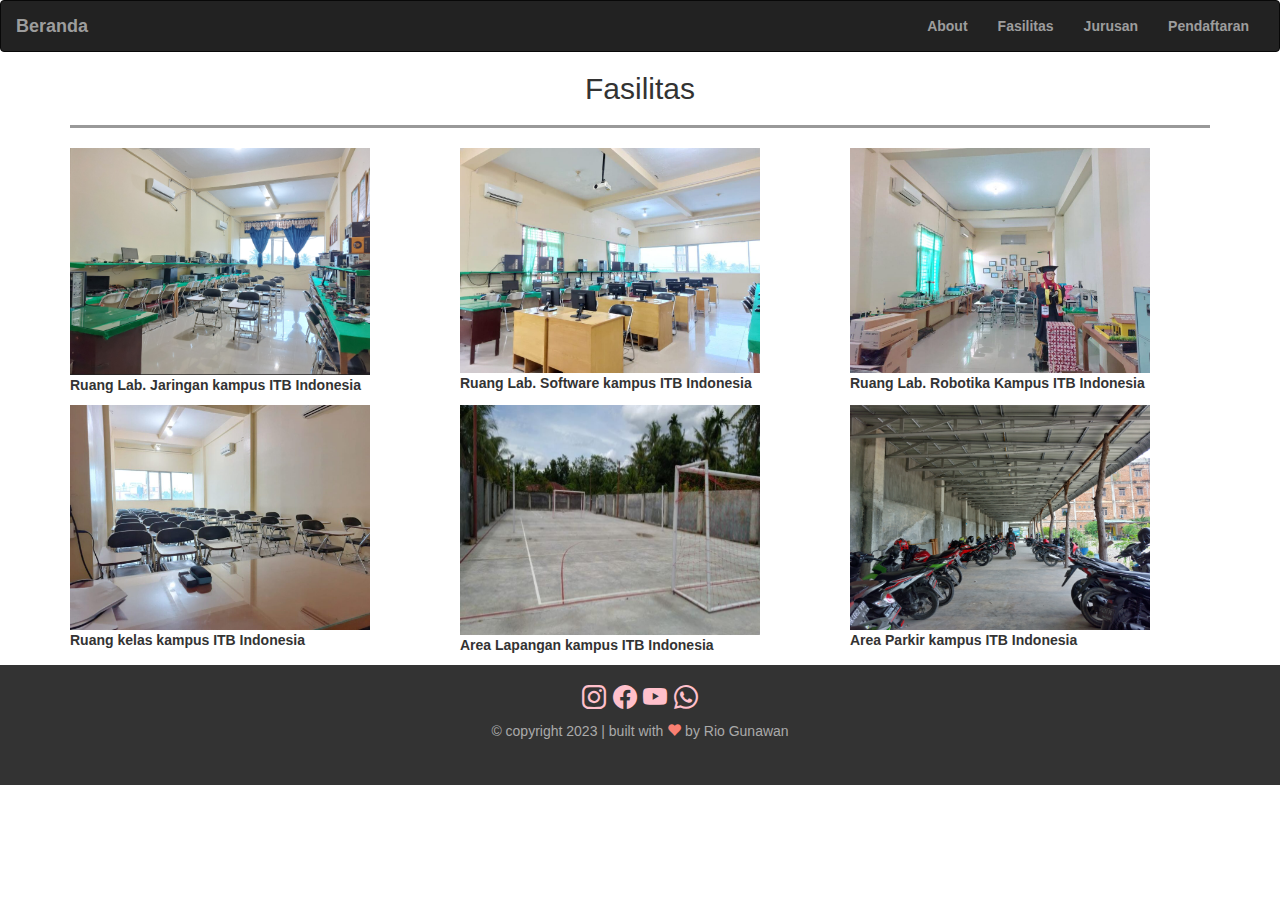
<file: fasilitas.html>
<!DOCTYPE html>
<html lang="en">
  <head>
    <meta charset="utf-8">
    <meta http-equiv="X-UA-Compatible" content="IE=edge">
    <meta name="viewport" content="width=device-width, initial-scale=1">
    <!-- The above 3 meta tags *must* come first in the head; any other head content must come *after* these tags -->
    <title>Fasilitas</title>

    <!-- Bootstrap -->
    <link href="css/bootstrap.min.css" rel="stylesheet">
    <link rel="stylesheet" href="css/style.css">
    <link rel="stylesheet" href="bootstrap-icons-1.10.5/font/bootstrap-icons.css">

    <!-- HTML5 shim and Respond.js for IE8 support of HTML5 elements and media queries -->
    <!-- WARNING: Respond.js doesn't work if you view the page via file:// -->
    <!--[if lt IE 9]>
      <script src="https://cdn.jsdelivr.net/npm/html5shiv@3.7.3/dist/html5shiv.min.js"></script>
      <script src="https://cdn.jsdelivr.net/npm/respond.js@1.4.2/dest/respond.min.js"></script>
    <![endif]-->
  </head>
  <body>

    <!-- navbar -->
    <nav class="navbar navbar-inverse ">
      <div class="container-fluid">
        <div class="navbar-header">
          <button type="button" class="navbar-toggle collapsed" data-toggle="collapse" data-target="#bs-example-navbar-collapse-1" aria-expanded="false">
            <span class="sr-only">Toggle navigation</span>
            <span class="icon-bar"></span>
            <span class="icon-bar"></span>
            <span class="icon-bar"></span>
          </button>

          <a href="index.html" class="navbar-brand page-scroll">Beranda</a>
        </div>
        

        <div class="collapse navbar-collapse" id="bs-example-navbar-collapse-1">
          <ul class="nav navbar-nav navbar-right">
            
            <li class="nav-item dropdown">
              <a class="nav-link dropdown-toggle" href="#" id="navbarDropdownMenuLink" role="button" data-toggle="dropdown" aria-haspopup="true" aria-expanded="false">About</a>
              <div class="dropdown-menu" aria-labelledby="navbarDropdownMenuLink">
                <a class="dropdown-item" href="tentang itbi.html">Tentang ITBI</a>
                <div class="dropdown-divider"></div>
                <a class="dropdown-item" href="Sambutan.html">Sambutan Rektor</a>
              </div>
            </li>  

            <li><a href="fasilitas.html" >Fasilitas</a></li>
            <li><a href="jurusan.html" >Jurusan</a></li>
            <li><a href="pendaftaran.html">Pendaftaran</a></li>
          </ul>
        </div>

      </div>
    </nav>
    <!-- akhir navbar -->


<!-- Fasilitas -->
<section class="fasilitas" id="fasilitas">
    <div class="container">
      <div class="row">
        <div class="col-sm-12 text-center">
          <h2>Fasilitas</h2>
          <hr>
        </div>
      </div>

      <div class="row">
        <div class="col-sm-4">
            <img src="img/lab_jaringan.png">
        </a><p>Ruang Lab. Jaringan kampus ITB Indonesia</p>
        </div>
        <div class="col-sm-4">
            <img src="img/lab_software.jpg">
          </a><p>Ruang Lab. Software kampus ITB Indonesia</p>
        </div>
        <div class="col-sm-4">
            <img src="img/robot.jpg">
          </a><p>Ruang Lab. Robotika Kampus ITB Indonesia</p>
        </div>
        </div>

        <div class="row">
        <div class="col-sm-4">
            <img src="img/ruang.jpg">
          </a><p>Ruang kelas kampus ITB Indonesia</p>
        </div>
        <div class="col-sm-4">
            <img src="img/lapangan.jpg" height="230px">
          </a><p>Area Lapangan kampus ITB Indonesia</p>
        </div>
        <div class="col-sm-4">
            <img src="img/parkir.png">
          </a><p>Area Parkir kampus ITB Indonesia</p>
        </div>
      </div>

    </div>
  </section>
<!-- Akhir Fasilitas -->


   <!-- footer -->
   <footer>
    <div class="container text-center">
      <div class="row">
        <div class="col-sm-12 h3">
          <a href="https://instagram.com"><i class="bi bi-instagram"></i></a>
          <a href="https://facebook.com"><i class="bi bi-facebook"></i></a>
          <a href="https://youtube.com"><i class="bi bi-youtube"></i></a>
          <a href="https://whatsapp.com"><i class="bi bi-whatsapp"></i></a>
      </div>
      </div>

      <div class="row">
        <div class="col-sm-12">
          <p>&copy; copyright 2023 | built with <i class="glyphicon glyphicon-heart"></i> by Rio Gunawan</p>
        </div>
      </div>
      </div>

    </div>
  </footer>
  <!-- akhir footer -->

    <!-- jQuery (necessary for Bootstrap's JavaScript plugins) -->
    <script src="https://ajax.googleapis.com/ajax/libs/jquery/1.12.4/jquery.min.js"></script>
    <!-- Include all compiled plugins (below), or include individual files as needed -->
    <script src="js/bootstrap.min.js"></script>
  </body>
</html>
</file>
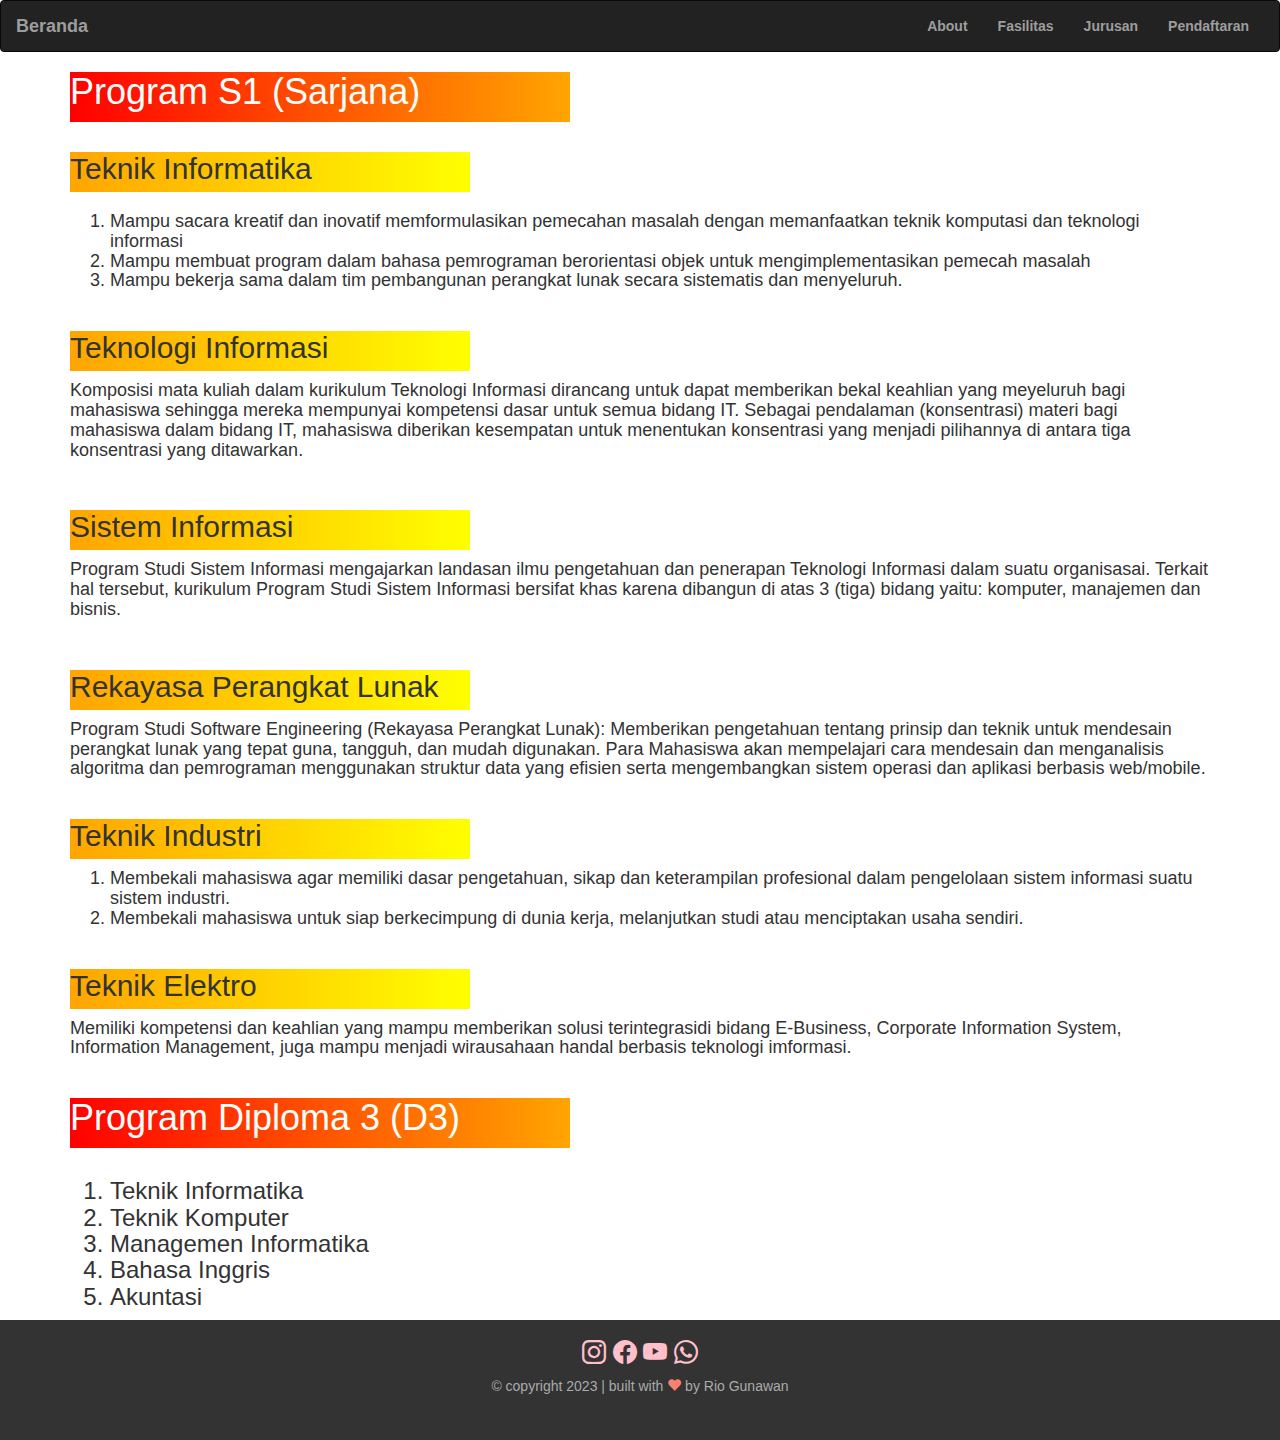
<file: jurusan.html>
<!DOCTYPE html>
<html lang="en">
  <head>
    <meta charset="utf-8">
    <meta http-equiv="X-UA-Compatible" content="IE=edge">
    <meta name="viewport" content="width=device-width, initial-scale=1">
    <!-- The above 3 meta tags *must* come first in the head; any other head content must come *after* these tags -->
    <title>Jurusan</title>

    <!-- Bootstrap -->
    <link href="css/bootstrap.min.css" rel="stylesheet">
    <link rel="stylesheet" href="css/style.css">
    <link rel="stylesheet" href="bootstrap-icons-1.10.5/font/bootstrap-icons.css">

    <!-- HTML5 shim and Respond.js for IE8 support of HTML5 elements and media queries -->
    <!-- WARNING: Respond.js doesn't work if you view the page via file:// -->
    <!--[if lt IE 9]>
      <script src="https://cdn.jsdelivr.net/npm/html5shiv@3.7.3/dist/html5shiv.min.js"></script>
      <script src="https://cdn.jsdelivr.net/npm/respond.js@1.4.2/dest/respond.min.js"></script>
    <![endif]-->
  </head>
  <body>

    <!-- navbar -->
    <nav class="navbar navbar-inverse ">
      <div class="container-fluid">
        <div class="navbar-header">
          <button type="button" class="navbar-toggle collapsed" data-toggle="collapse" data-target="#bs-example-navbar-collapse-1" aria-expanded="false">
            <span class="sr-only">Toggle navigation</span>
            <span class="icon-bar"></span>
            <span class="icon-bar"></span>
            <span class="icon-bar"></span>
          </button>

          <a href="index.html" class="navbar-brand page-scroll">Beranda</a>
        </div>
        

        <div class="collapse navbar-collapse" id="bs-example-navbar-collapse-1">
          <ul class="nav navbar-nav navbar-right">

            <li class="nav-item dropdown">
              <a class="nav-link dropdown-toggle" href="#" id="navbarDropdownMenuLink" role="button" data-toggle="dropdown" aria-haspopup="true" aria-expanded="false">About</a>
              <div class="dropdown-menu" aria-labelledby="navbarDropdownMenuLink">
                <a class="dropdown-item" href="tentang itbi.html">Tentang ITBI</a>
                <div class="dropdown-divider"></div>
                <a class="dropdown-item" href="Sambutan.html">Sambutan Rektor</a>
              </div>
            </li>

            <li><a href="fasilitas.html" >Fasilitas</a></li>
            <li><a href="jurusan.html" >Jurusan</a></li>
            <li><a href="pendaftaran.html">Pendaftaran</a></li>
          </ul>
        </div>

      </div>
    </nav>
    <!-- akhir navbar -->


<!-- Fakultas -->
<section class="fakultas" id="fakultas">
    <div class="container">
        <div class="row">
            <div class="col-sm-12">
                <h1>Program S1 (Sarjana)</h1>
            </div>
        </div>

        <div class="row">
            <div class="col-sm-12">
                <h2>Teknik Informatika</h2>
            </div>    
        </div>
            <ol class="1 h4">
                <li>Mampu sacara kreatif dan inovatif memformulasikan pemecahan masalah dengan memanfaatkan teknik komputasi dan teknologi informasi</li>
                <li>Mampu membuat program dalam bahasa pemrograman berorientasi objek untuk mengimplementasikan pemecah masalah</li>
                <li>Mampu bekerja sama dalam tim pembangunan perangkat lunak secara sistematis dan menyeluruh.</li>           
            </ol>
            
         <div class="row">
            <div class="col-sm-12 h4">
                <h2>Teknologi Informasi</h2>
                    <p>Komposisi mata kuliah dalam kurikulum Teknologi Informasi dirancang untuk  dapat memberikan bekal keahlian yang meyeluruh bagi mahasiswa sehingga mereka mempunyai kompetensi dasar untuk semua bidang IT. Sebagai pendalaman (konsentrasi) materi bagi mahasiswa dalam bidang IT, mahasiswa diberikan kesempatan untuk menentukan konsentrasi yang menjadi pilihannya di antara tiga konsentrasi yang ditawarkan.</p>
            </div>   
        </div>

        <div class="row">
          <div class="col-sm-12 h4">
            <h2>Sistem Informasi</h2>
              <p>Program Studi Sistem Informasi mengajarkan landasan ilmu pengetahuan dan penerapan Teknologi Informasi dalam suatu organisasai. Terkait hal tersebut, kurikulum Program Studi Sistem Informasi bersifat khas karena dibangun di atas 3 (tiga) bidang yaitu: komputer, manajemen dan bisnis.</p>
          </div>
        </div>
            
        <div class="row">
          <div class="col-sm-12 h4">
            <h2>Rekayasa Perangkat Lunak</h2>
              <p>Program Studi Software Engineering (Rekayasa Perangkat Lunak): Memberikan pengetahuan tentang prinsip dan teknik untuk mendesain perangkat lunak yang tepat guna, tangguh, dan mudah digunakan. Para Mahasiswa akan mempelajari cara mendesain dan menganalisis algoritma dan pemrograman menggunakan struktur data yang efisien serta mengembangkan sistem operasi dan aplikasi berbasis web/mobile.</p>
          </div>
        </div>

        <div class="row">
          <div class="col-sm-12">
            <h2>Teknik Industri</h2>
              <ol class="1 h4">
                <li>Membekali mahasiswa agar memiliki dasar pengetahuan, sikap dan keterampilan profesional dalam pengelolaan sistem informasi suatu sistem industri.</li>
                <li>Membekali mahasiswa untuk siap berkecimpung di dunia kerja, melanjutkan studi atau menciptakan usaha sendiri.</li>
              </ol>
          </div>
        </div>

        <div class="row">
          <div class="col-sm-12 h4">
            <h2>Teknik Elektro</h2>
              <p>Memiliki kompetensi dan keahlian yang mampu memberikan solusi terintegrasidi bidang E-Business, Corporate Information System, Information Management, juga mampu menjadi wirausahaan handal berbasis teknologi imformasi.</p>
          </div>
        </div>

        <div class="row">
          <div class="col-sm-12">
            <h1>Program Diploma 3 (D3)</h1>
          </div>
        </div>

        <div class="row">
          <div class="col-sm-12">
            <ol class="1 h3">
              <li>Teknik Informatika</li>
              <li>Teknik Komputer</li>
              <li>Managemen Informatika</li>
              <li>Bahasa Inggris</li>
              <li>Akuntasi</li>
            </ol>
          </div>
        </div>

    </div>
</section>
<!-- Akhir Fakultas -->


   <!-- footer -->
   <footer>
    <div class="container text-center">
      <div class="row">
        <div class="col-sm-12 h3">
          <a href="https://instagram.com"><i class="bi bi-instagram"></i></a>
          <a href="https://facebook.com"><i class="bi bi-facebook"></i></a>
          <a href="https://youtube.com"><i class="bi bi-youtube"></i></a>
          <a href="https://whatsapp.com"><i class="bi bi-whatsapp"></i></a>
      </div>
      </div>

      <div class="row">
        <div class="col-sm-12">
          <p>&copy; copyright 2023 | built with <i class="glyphicon glyphicon-heart"></i> by Rio Gunawan</p>
        </div>
      </div>
      </div>

    </div>
  </footer>
  <!-- akhir footer -->

    <!-- jQuery (necessary for Bootstrap's JavaScript plugins) -->
    <script src="https://ajax.googleapis.com/ajax/libs/jquery/1.12.4/jquery.min.js"></script>
    <!-- Include all compiled plugins (below), or include individual files as needed -->
    <script src="js/bootstrap.min.js"></script>
  </body>
</html>
</file>
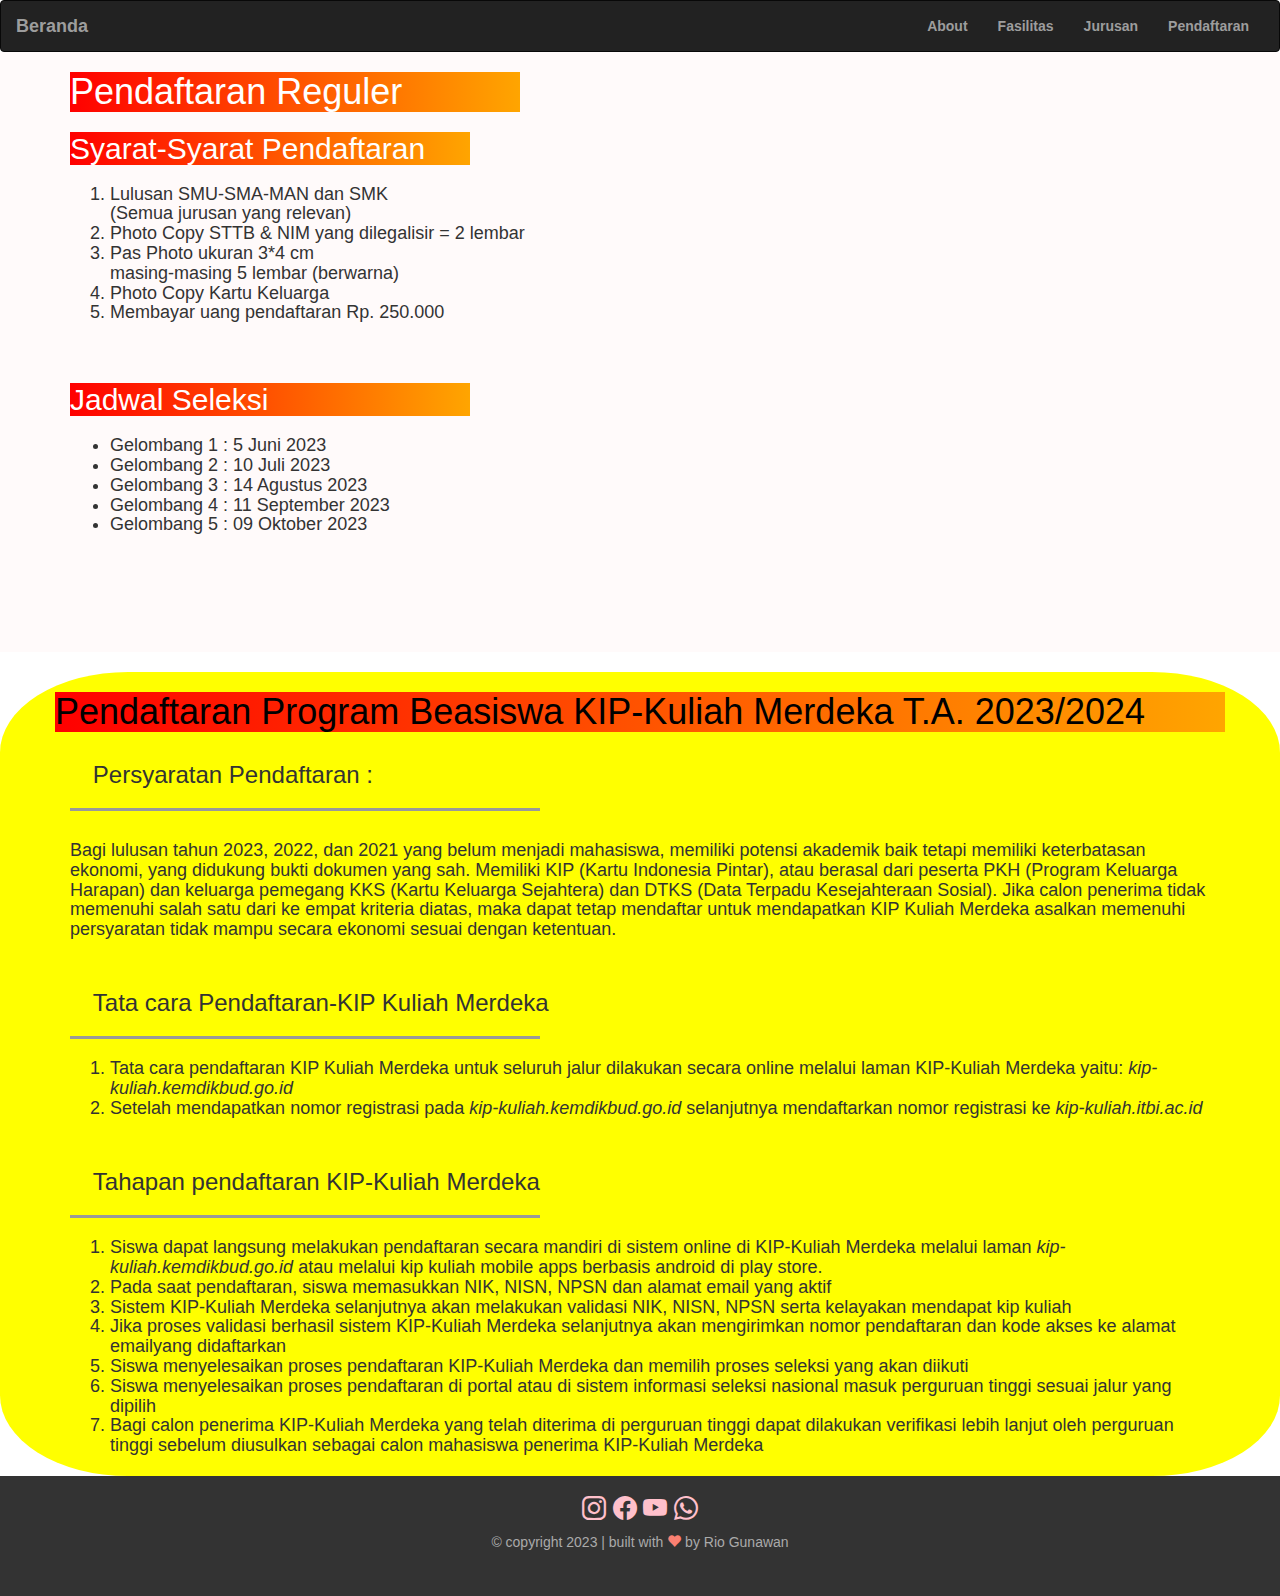
<file: pendaftaran.html>
<!DOCTYPE html>
<html lang="en">
  <head>
    <meta charset="utf-8">
    <meta http-equiv="X-UA-Compatible" content="IE=edge">
    <meta name="viewport" content="width=device-width, initial-scale=1">
    <!-- The above 3 meta tags *must* come first in the head; any other head content must come *after* these tags -->
    <title>Pendaftaran</title>

    <!-- Bootstrap -->
    <link href="css/bootstrap.min.css" rel="stylesheet">
    <link rel="stylesheet" href="css/style.css">
    <link rel="stylesheet" href="bootstrap-icons-1.10.5/font/bootstrap-icons.css">

    <!-- HTML5 shim and Respond.js for IE8 support of HTML5 elements and media queries -->
    <!-- WARNING: Respond.js doesn't work if you view the page via file:// -->
    <!--[if lt IE 9]>
      <script src="https://cdn.jsdelivr.net/npm/html5shiv@3.7.3/dist/html5shiv.min.js"></script>
      <script src="https://cdn.jsdelivr.net/npm/respond.js@1.4.2/dest/respond.min.js"></script>
    <![endif]-->
  </head>
  <body>

    <!-- navbar -->
    <nav class="navbar navbar-inverse ">
      <div class="container-fluid">
        <div class="navbar-header">
          <button type="button" class="navbar-toggle collapsed" data-toggle="collapse" data-target="#bs-example-navbar-collapse-1" aria-expanded="false">
            <span class="sr-only">Toggle navigation</span>
            <span class="icon-bar"></span>
            <span class="icon-bar"></span>
            <span class="icon-bar"></span>
          </button>
          
          <a href="index.html" class="navbar-brand page-scroll">Beranda</a>
        </div>
        

        <div class="collapse navbar-collapse" id="bs-example-navbar-collapse-1">
          <ul class="nav navbar-nav navbar-right">
            
            <li class="nav-item dropdown">
              <a class="nav-link dropdown-toggle" href="#" id="navbarDropdownMenuLink" role="button" data-toggle="dropdown" aria-haspopup="true" aria-expanded="false">About</a>
              <div class="dropdown-menu" aria-labelledby="navbarDropdownMenuLink">
                <a class="dropdown-item" href="tentang itbi.html">Tentang ITBI</a>
                <div class="dropdown-divider"></div>
                <a class="dropdown-item" href="Sambutan.html">Sambutan Rektor</a>
              </div>
            </li>

            <li><a href="fasilitas.html" >Fasilitas</a></li>
            <li><a href="jurusan.html" >Jurusan</a></li>
            <li><a href="pendaftaran.html">Pendaftaran</a></li>
          </ul>
        </div>

      </div>
    </nav>
    <!-- akhir navbar -->

<!-- Pendaftaran -->
<section class="pendaftaran" id="pendaftaran">
    <div class="container">
        <div class="row">
            <div class="col-sm-12">
              <h1>Pendaftaran Reguler</h1>
                <h2>Syarat-Syarat Pendaftaran</h2>
            </div>
        </div>

        <div class="row">
            <div class="col-sm-12 h4">
                <ol class="1">
                    <li>Lulusan SMU-SMA-MAN dan SMK
                       <br>(Semua jurusan yang relevan) 
                    </li>
                    <li>Photo Copy STTB & NIM yang dilegalisir = 2 lembar</li>
                    <li>Pas Photo ukuran 3*4 cm
                    <br>masing-masing 5 lembar (berwarna)
                    </li>
                    <li>Photo Copy Kartu Keluarga</li>
                    <li>Membayar uang pendaftaran Rp. 250.000</li>
                </ol>
            </div>
        </div>
        <br>

        <div class="row">
            <div class="col-sm-12">
                <h2>Jadwal Seleksi</h2>
            </div>
        </div>

        <div class="row">
            <div class="col-sm-12 h4">
                <ul>
                    <li>Gelombang 1 : 5 Juni 2023</li>
                    <li>Gelombang 2 : 10 Juli 2023</li>
                    <li>Gelombang 3 : 14 Agustus 2023</li>
                    <li>Gelombang 4 : 11 September 2023</li>
                    <li>Gelombang 5 : 09 Oktober 2023</li>
                </ul>
            </div>
        </div>
    </div>
      </section>
        <br>


    <section class="kip">
      <div class="container">
        <div class="row">
            <div class="coll-sm-12">
                <h1>Pendaftaran Program Beasiswa KIP-Kuliah Merdeka T.A. 2023/2024</h1>
            </div>
        </div>

        <div class="row">
            <div class="col-sm-12">
                <h3>Persyaratan Pendaftaran :</h3>
                <hr>
            </div>
            <div class="col-sm-12 h4">
              <p>Bagi lulusan tahun 2023, 2022, dan 2021 yang belum menjadi mahasiswa, memiliki potensi akademik baik tetapi memiliki keterbatasan ekonomi, yang didukung bukti dokumen yang sah. Memiliki KIP (Kartu Indonesia Pintar), atau berasal dari peserta PKH (Program Keluarga Harapan) dan keluarga pemegang KKS (Kartu Keluarga Sejahtera) dan DTKS (Data Terpadu Kesejahteraan Sosial). Jika calon penerima tidak memenuhi salah satu dari ke empat kriteria diatas, maka dapat tetap mendaftar untuk mendapatkan KIP Kuliah Merdeka asalkan memenuhi persyaratan tidak mampu secara ekonomi sesuai dengan ketentuan.</p>
            </div>
        </div>

        <div class="row">
          <div class="col-sm-12 h4">
            <h3>Tata cara Pendaftaran-KIP Kuliah Merdeka</h3>
            <hr>
              <ol class="1">
                <li>Tata cara pendaftaran KIP Kuliah Merdeka untuk seluruh jalur dilakukan secara online melalui laman KIP-Kuliah Merdeka yaitu: <i>kip-kuliah.kemdikbud.go.id</i></li>
                <li>Setelah mendapatkan nomor registrasi pada <i>kip-kuliah.kemdikbud.go.id</i> selanjutnya mendaftarkan nomor registrasi ke <i>kip-kuliah.itbi.ac.id</i></li>
              </ol>
          </div>
        </div>

        <div class="row">
          <div class="col-sm-12 h4">
            <h3>Tahapan pendaftaran KIP-Kuliah Merdeka</h3>
            <hr>
              <ol class="1">
                <li>Siswa dapat langsung melakukan pendaftaran secara mandiri di sistem online di KIP-Kuliah Merdeka melalui laman <i>kip-kuliah.kemdikbud.go.id</i> atau melalui kip kuliah mobile apps berbasis android di play store.</li>
                <li>Pada saat pendaftaran, siswa memasukkan NIK, NISN, NPSN dan alamat email yang aktif</li>
                <li>Sistem KIP-Kuliah Merdeka selanjutnya akan melakukan validasi NIK, NISN, NPSN serta kelayakan mendapat kip kuliah</li>
                <li>Jika proses validasi berhasil sistem KIP-Kuliah Merdeka selanjutnya akan mengirimkan nomor pendaftaran dan kode akses ke alamat emailyang didaftarkan</li>
                <li>Siswa menyelesaikan proses pendaftaran KIP-Kuliah Merdeka dan memilih proses seleksi yang akan diikuti</li>
                <li>Siswa menyelesaikan proses pendaftaran di portal atau di sistem informasi seleksi nasional masuk perguruan tinggi sesuai jalur yang dipilih</li>
                <li>Bagi calon penerima KIP-Kuliah Merdeka yang telah diterima di perguruan tinggi dapat dilakukan verifikasi lebih lanjut oleh perguruan tinggi sebelum diusulkan sebagai calon mahasiswa penerima KIP-Kuliah Merdeka</li>
              </ol>
          </div>
        </div>

    </div>
</section>
<!-- Akhir Pendaftaran -->
   

   <!-- footer -->
   <footer>
    <div class="container text-center">
      <div class="row">
        <div class="col-sm-12 h3">
          <a href="https://instagram.com"><i class="bi bi-instagram"></i></a>
          <a href="https://facebook.com"><i class="bi bi-facebook"></i></a>
          <a href="https://youtube.com"><i class="bi bi-youtube"></i></a>
          <a href="https://whatsapp.com"><i class="bi bi-whatsapp"></i></a>
      </div>
      </div>

      <div class="row">
        <div class="col-sm-12">
          <p>&copy; copyright 2023 | built with <i class="glyphicon glyphicon-heart"></i> by Rio Gunawan</p>
        </div>
      </div>
      </div>

    </div>
  </footer>
  <!-- akhir footer -->

    <!-- jQuery (necessary for Bootstrap's JavaScript plugins) -->
    <script src="https://ajax.googleapis.com/ajax/libs/jquery/1.12.4/jquery.min.js"></script>
    <!-- Include all compiled plugins (below), or include individual files as needed -->
    <script src="js/bootstrap.min.js"></script>
  </body>
</html>
</file>
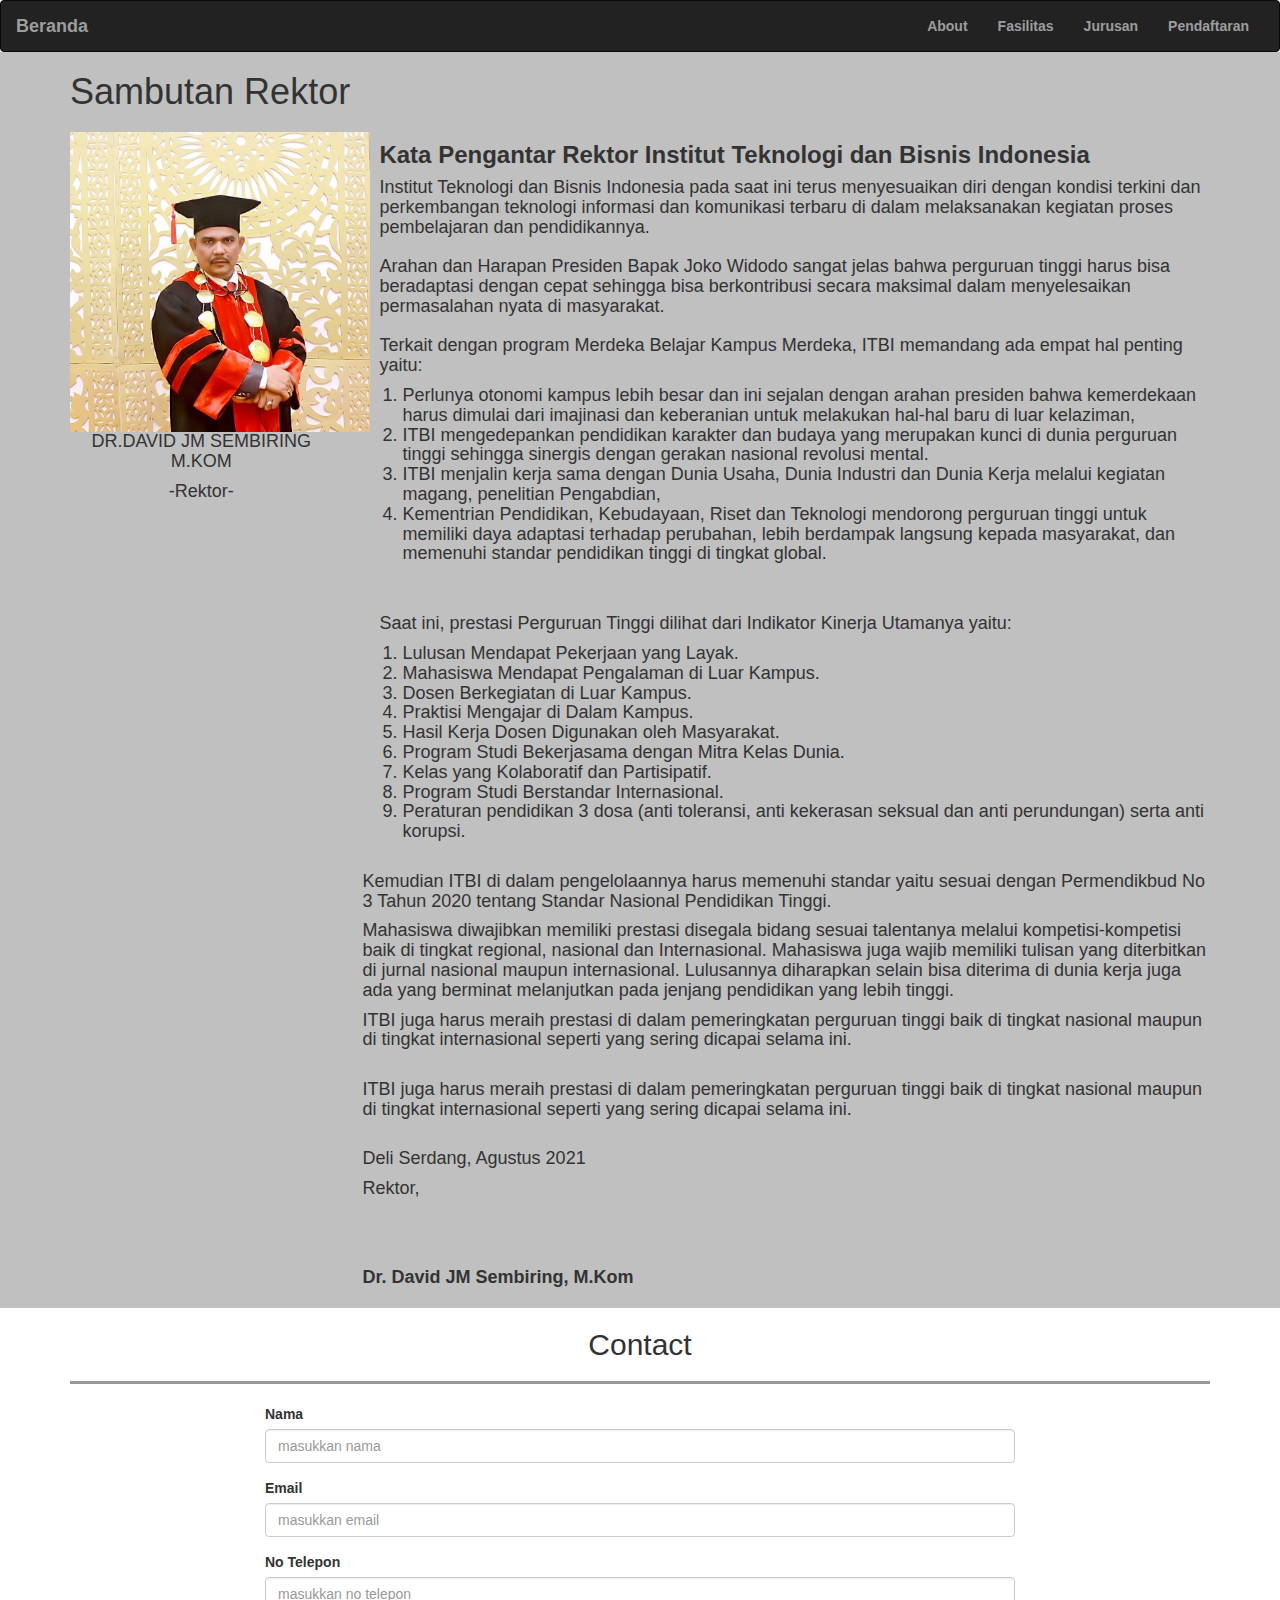
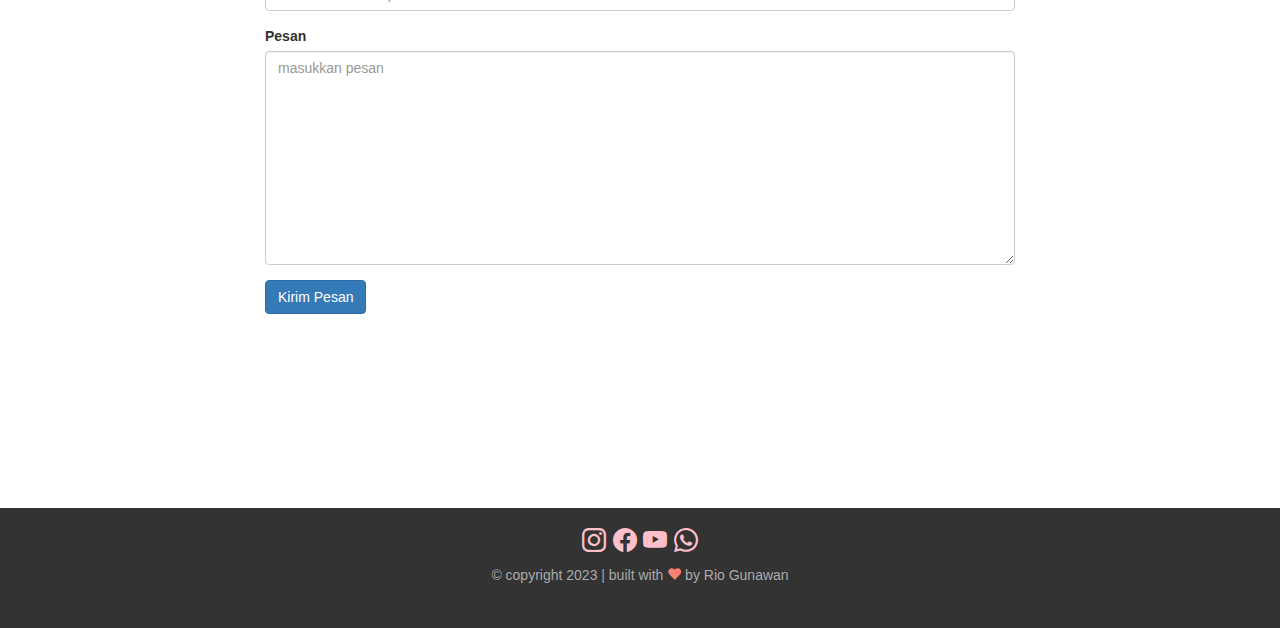
<file: Sambutan.html>
<!DOCTYPE html>
<html lang="en">
  <head>
    <meta charset="utf-8">
    <meta http-equiv="X-UA-Compatible" content="IE=edge">
    <meta name="viewport" content="width=device-width, initial-scale=1">
    <!-- The above 3 meta tags *must* come first in the head; any other head content must come *after* these tags -->
    <title>Sambutan Rektor</title>

    <!-- Bootstrap -->
    <link href="css/bootstrap.min.css" rel="stylesheet">
    <link rel="stylesheet" href="css/style.css">
    <link rel="stylesheet" href="bootstrap-icons-1.10.5/font/bootstrap-icons.css">

    <!-- HTML5 shim and Respond.js for IE8 support of HTML5 elements and media queries -->
    <!-- WARNING: Respond.js doesn't work if you view the page via file:// -->
    <!--[if lt IE 9]>
      <script src="https://cdn.jsdelivr.net/npm/html5shiv@3.7.3/dist/html5shiv.min.js"></script>
      <script src="https://cdn.jsdelivr.net/npm/respond.js@1.4.2/dest/respond.min.js"></script>
    <![endif]-->
  </head>
  <body>

    <!-- navbar -->
    <nav class="navbar navbar-inverse ">
      <div class="container-fluid">
        <div class="navbar-header">
          <button type="button" class="navbar-toggle collapsed" data-toggle="collapse" data-target="#bs-example-navbar-collapse-1" aria-expanded="false">
            <span class="sr-only">Toggle navigation</span>
            <span class="icon-bar"></span>
            <span class="icon-bar"></span>
            <span class="icon-bar"></span>
          </button>

          <a href="index.html" class="navbar-brand page-scroll">Beranda</a>
        </div>
        

        <div class="collapse navbar-collapse" id="bs-example-navbar-collapse-1">
          <ul class="nav navbar-nav navbar-right">
            
            <li class="nav-item dropdown">
              <a class="nav-link dropdown-toggle" href="#" id="navbarDropdownMenuLink" role="button" data-toggle="dropdown" aria-haspopup="true" aria-expanded="false">About</a>
              <div class="dropdown-menu" aria-labelledby="navbarDropdownMenuLink">
                <a class="dropdown-item" href="tentang itbi.html">Tentang ITBI</a>
                <div class="dropdown-divider"></div>
                <a class="dropdown-item" href="Sambutan.html">Sambutan Rektor</a>
              </div>
            </li>

            <li><a href="fasilitas.html" >Fasilitas</a></li>
            <li><a href="jurusan.html" >Jurusan</a></li>
            <li><a href="pendaftaran.html">Pendaftaran</a></li>
          </ul>
        </div>

      </div>
    </nav>
    <!-- akhir navbar -->

    <!-- Sambutan Rektor -->
    <section class="sambutan rektor" id="sambutan rektor">
        <div class="container">
            <div class="row">
                <div class="col-sm-12">
                    <h1>Sambutan Rektor</h1>
                   
                </div>
            </div>

            <div class="row">
                <div class="col-sm-3 h4">
                    <img src="img/rektor.png">
                    <p class="text-center">DR.DAVID JM SEMBIRING M.KOM</p>
                    <P class="text-center">-Rektor-</P>
                </div>
            
                <div class="col-sm-9 text-left">
                  <h3><b>Kata Pengantar Rektor Institut Teknologi dan Bisnis Indonesia</b></h3>
                    <p><h4>Institut Teknologi dan Bisnis Indonesia pada saat ini terus menyesuaikan diri dengan kondisi terkini dan perkembangan teknologi informasi dan komunikasi terbaru di dalam melaksanakan kegiatan proses pembelajaran dan pendidikannya.
                    <br>
                    <br>
                    Arahan dan Harapan Presiden Bapak Joko Widodo sangat jelas bahwa perguruan tinggi harus bisa beradaptasi dengan cepat sehingga bisa berkontribusi secara maksimal dalam menyelesaikan permasalahan nyata di masyarakat.
                    <br>
                    <br>
                    Terkait dengan program Merdeka Belajar Kampus Merdeka, ITBI memandang ada empat hal penting yaitu:</p>
                    </h4>
                    <ol class="1 h4">
                      <li>Perlunya otonomi kampus lebih besar dan ini sejalan dengan arahan presiden bahwa kemerdekaan harus dimulai dari imajinasi dan keberanian untuk melakukan hal-hal baru di luar kelaziman,</li>
                      <li>ITBI mengedepankan pendidikan karakter dan budaya yang merupakan kunci di dunia perguruan tinggi sehingga sinergis dengan gerakan nasional revolusi mental.</li>
                      <li>ITBI menjalin kerja sama dengan Dunia Usaha, Dunia Industri dan Dunia Kerja melalui kegiatan magang, penelitian Pengabdian,</li>
                      <li>Kementrian Pendidikan, Kebudayaan, Riset dan Teknologi mendorong perguruan tinggi untuk memiliki daya adaptasi terhadap perubahan, lebih berdampak langsung kepada masyarakat, dan memenuhi standar pendidikan tinggi di tingkat global.</li>
                    </ol>
                </div>
            </div>
            <br>

            <div class="row">
              <div class="col-sm-3">
              </div>
          
              <div class="col-sm-9 text-left h4">
                <h4>Saat ini, prestasi Perguruan Tinggi dilihat dari Indikator Kinerja Utamanya yaitu:</h4>
                <ol class="1">
                  <li>Lulusan Mendapat Pekerjaan yang Layak.</li>
                  <li>Mahasiswa Mendapat Pengalaman di Luar Kampus.</li>
                  <li>Dosen Berkegiatan di Luar Kampus.</li>
                  <li>Praktisi Mengajar di Dalam Kampus.</li>
                  <li>Hasil Kerja Dosen Digunakan oleh Masyarakat.</li>
                  <li>Program Studi Bekerjasama dengan Mitra Kelas Dunia.</li>
                  <li>Kelas yang Kolaboratif dan Partisipatif.</li>
                  <li>Program Studi Berstandar Internasional.</li>
                  <li>Peraturan pendidikan 3 dosa (anti toleransi, anti kekerasan seksual dan anti perundungan) serta anti korupsi.</li>
                </ol>
              </div>
          </div>

          <div class="row">
            <div class="col-sm-3">

            </div>

              <div class="col-sm-9 text-left h4">
                <p>Kemudian ITBI di dalam pengelolaannya harus memenuhi standar yaitu sesuai dengan Permendikbud No 3 Tahun 2020 tentang Standar Nasional Pendidikan Tinggi.</p>
                <p>Mahasiswa diwajibkan memiliki prestasi disegala bidang sesuai talentanya melalui kompetisi-kompetisi baik di tingkat regional, nasional dan Internasional. Mahasiswa juga wajib memiliki tulisan yang diterbitkan di jurnal nasional maupun internasional. Lulusannya diharapkan selain bisa diterima di dunia kerja juga ada yang berminat melanjutkan pada jenjang pendidikan yang lebih tinggi.</p>
                <p>ITBI juga harus meraih prestasi di dalam pemeringkatan perguruan tinggi baik di tingkat nasional maupun di tingkat internasional seperti yang sering dicapai selama ini.</p>
                <br>
                <p>ITBI juga harus meraih prestasi di dalam pemeringkatan perguruan tinggi baik di tingkat nasional maupun di tingkat internasional seperti yang sering dicapai selama ini.</p>
                <br>
                <p>Deli Serdang, Agustus 2021</p>
                <p>Rektor,</p>
                <br>
                <br>
                <br>
                <p><b>Dr. David JM Sembiring, M.Kom</b></p>
              </div>
            </div>
          </div>

        </div>


    </section>
    <!-- Akhir Sambutan Rektor -->


     <!-- contact -->
     <section class="contact" id="contact">
        <div class="container">
          <div class="row">
            <div class="col-sm-12 text-center">
              <h2>Contact</h2>
              <hr>
            </div>
          </div>
  
          <div class="row">
            <div class="col-sm-8 col-sm-offset-2">
              <form>
                <div class="form-group">
                  <label for="nama">Nama</label>
                  <input type="text" id="nama" class="form-control" placeholder="masukkan nama">
                </div>
                <div class="form-group">
                  <label for="email">Email</label>
                  <input type="email" id="email" class="form-control" placeholder="masukkan email">
                </div>
                <div class="form-group">
                  <label for="telp">No Telepon</label>
                  <input type="tel" id="telp" class="form-control" placeholder="masukkan no telepon">
                </div>
                <div class="form-group">
                  <label for="pesan">Pesan</label>
                  <textarea class="form-control" rows="10" placeholder="masukkan pesan"></textarea>
                </div>
                <button type="submit" class="btn btn-primary">Kirim Pesan</button>
              </form>
            </div>
          </div>
        </div>
      </section>
      <!-- akhir contact -->
   

   <!-- footer -->
   <footer>
    <div class="container text-center">
      <div class="row">
        <div class="col-sm-12 h3">
          <a href="https://instagram.com"><i class="bi bi-instagram"></i></a>
          <a href="https://facebook.com"><i class="bi bi-facebook"></i></a>
          <a href="https://youtube.com"><i class="bi bi-youtube"></i></a>
          <a href="https://whatsapp.com"><i class="bi bi-whatsapp"></i></a>
      </div>
      </div>

      <div class="row">
        <div class="col-sm-12">
          <p>&copy; copyright 2023 | built with <i class="glyphicon glyphicon-heart"></i> by Rio Gunawan</p>
        </div>
      </div>
      </div>

    </div>
  </footer>
  <!-- akhir footer -->

    <!-- jQuery (necessary for Bootstrap's JavaScript plugins) -->
    <script src="https://ajax.googleapis.com/ajax/libs/jquery/1.12.4/jquery.min.js"></script>
    <!-- Include all compiled plugins (below), or include individual files as needed -->
    <script src="js/bootstrap.min.js"></script>
  </body>
</html>
</file>
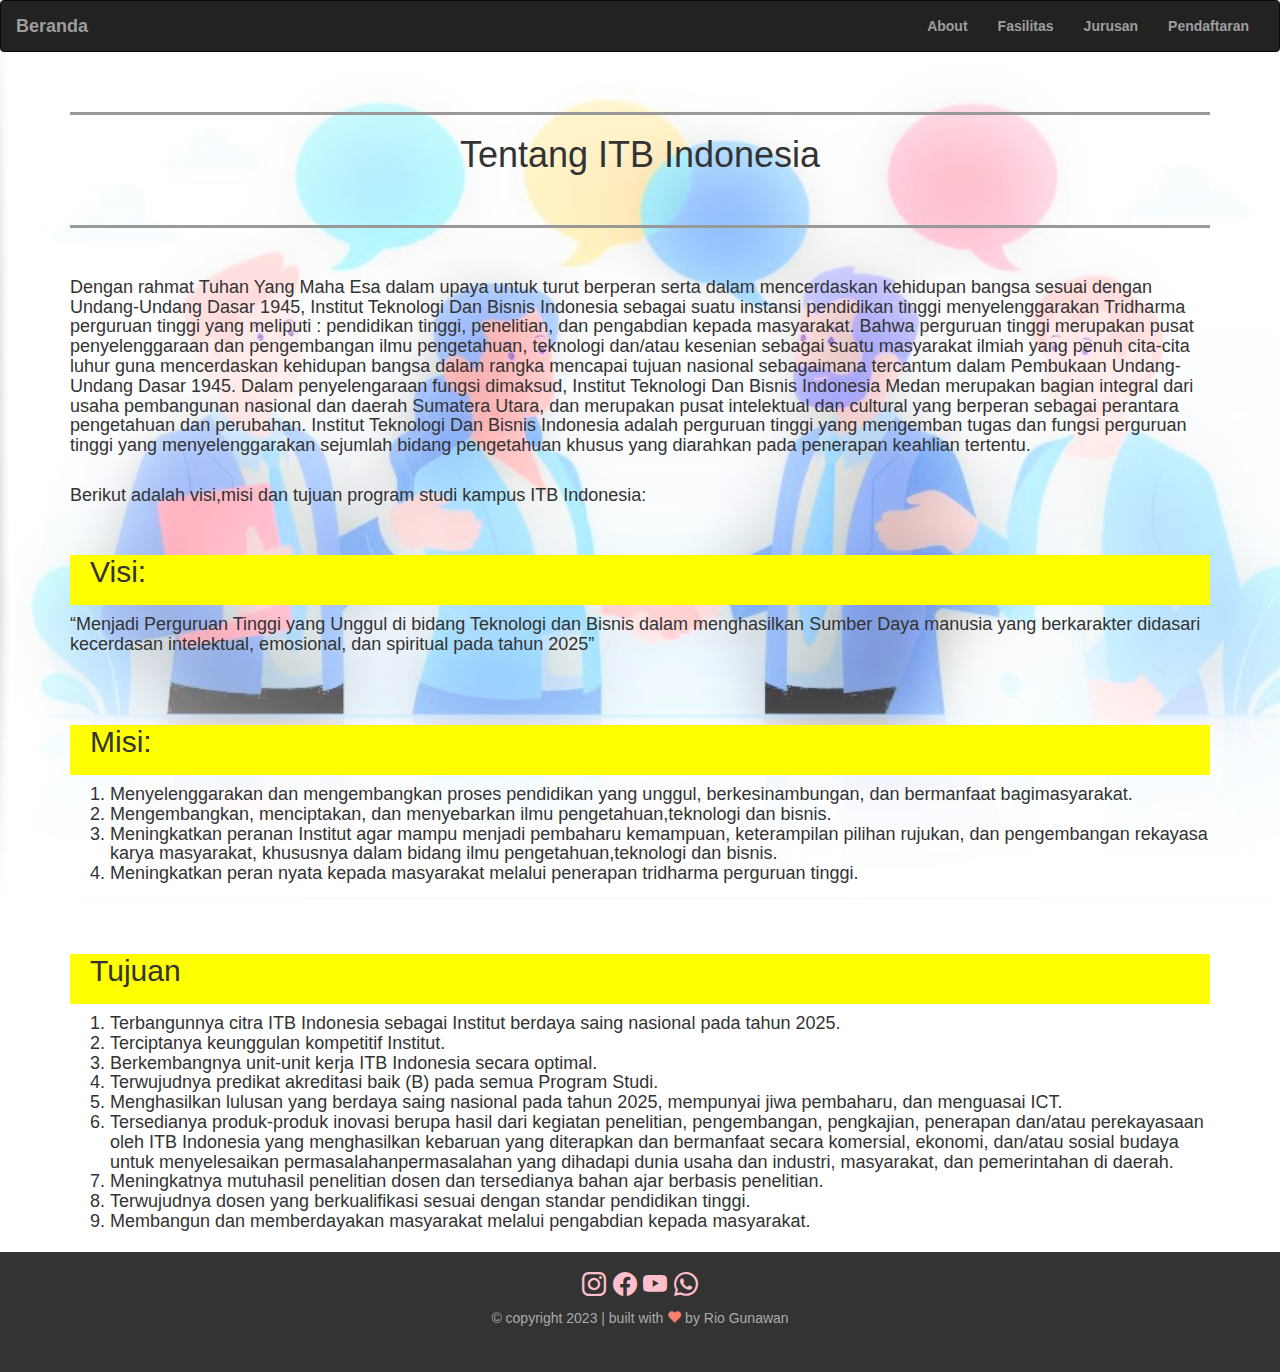
<file: tentang itbi.html>
<!DOCTYPE html>
<html lang="en">
  <head>
    <meta charset="utf-8">
    <meta http-equiv="X-UA-Compatible" content="IE=edge">
    <meta name="viewport" content="width=device-width, initial-scale=1">
    <!-- The above 3 meta tags *must* come first in the head; any other head content must come *after* these tags -->
    <title>Tentang ITBI</title>

    <!-- Bootstrap -->
    <link href="css/bootstrap.min.css" rel="stylesheet">
    <link rel="stylesheet" href="bootstrap-icons-1.10.5/font/bootstrap-icons.css">
    <link rel="stylesheet" href="css/style.css">
    

    <!-- HTML5 shim and Respond.js for IE8 support of HTML5 elements and media queries -->
    <!-- WARNING: Respond.js doesn't work if you view the page via file:// -->
    <!--[if lt IE 9]>
      <script src="https://cdn.jsdelivr.net/npm/html5shiv@3.7.3/dist/html5shiv.min.js"></script>
      <script src="https://cdn.jsdelivr.net/npm/respond.js@1.4.2/dest/respond.min.js"></script>
    <![endif]-->
  </head>
  <body>

    <!-- navbar -->
    <nav class="navbar navbar-inverse">
      <div class="container-fluid">
        <div class="navbar-header">
          <button type="button" class="navbar-toggle collapsed" data-toggle="collapse" data-target="#bs-example-navbar-collapse-1" aria-expanded="false">
            <span class="sr-only">Toggle navigation</span>
            <span class="icon-bar"></span>
            <span class="icon-bar"></span>
            <span class="icon-bar"></span>
          </button>
          
          <a href="index.html" class="navbar-brand page-scroll">Beranda</a>
        </div>
        

        <div class="collapse navbar-collapse" id="bs-example-navbar-collapse-1">
          <ul class="nav navbar-nav navbar-right">

            <li class="nav-item dropdown">
              <a class="nav-link dropdown-toggle" href="#" id="navbarDropdownMenuLink" role="button" data-toggle="dropdown" aria-haspopup="true" aria-expanded="false">About</a>
              <div class="dropdown-menu" aria-labelledby="navbarDropdownMenuLink">
                <a class="dropdown-item" href="tentang itbi.html">Tentang ITBI</a>
                <div class="dropdown-divider"></div>
                <a class="dropdown-item" href="Sambutan.html">Sambutan Rektor</a>
              </div>
            </li>  
            
            <li><a href="fasilitas.html" >Fasilitas</a></li>
            <li><a href="jurusan.html" >Jurusan</a></li>
            <li><a href="pendaftaran.html">Pendaftaran</a></li>
          </ul>
        </div>

      </div>
    </nav>
    <!-- akhir navbar -->


   <!-- About -->
   <section class="about" id="about">
    <div class="container">
        <div class="row">
            <div class="col-md-12">
              <br>
              <br>
              <hr>
                <h1 class="text-center">Tentang ITB Indonesia</h1>
                <hr>
            </div>
        </div>
        

        <div class="row">
            <div class="col-md-12 h4">
              <br>
                <p>Dengan rahmat Tuhan Yang Maha Esa dalam upaya untuk turut berperan serta dalam mencerdaskan kehidupan bangsa sesuai dengan Undang-Undang Dasar 1945, Institut Teknologi Dan Bisnis Indonesia  sebagai suatu instansi pendidikan tinggi menyelenggarakan Tridharma perguruan tinggi yang meliputi : pendidikan tinggi, penelitian, dan pengabdian kepada masyarakat.
                  Bahwa perguruan tinggi merupakan pusat penyelenggaraan dan pengembangan ilmu pengetahuan, teknologi dan/atau kesenian sebagai suatu masyarakat ilmiah yang penuh cita-cita luhur guna mencerdaskan kehidupan bangsa dalam rangka mencapai tujuan nasional sebagaimana tercantum dalam Pembukaan Undang-Undang Dasar 1945.                  
                  Dalam penyelengaraan fungsi dimaksud, Institut Teknologi Dan Bisnis Indonesia  Medan merupakan bagian integral dari usaha pembangunan nasional dan daerah Sumatera Utara, dan merupakan pusat intelektual dan cultural yang berperan sebagai perantara pengetahuan dan perubahan. Institut Teknologi Dan Bisnis Indonesia  adalah perguruan tinggi yang mengemban tugas dan fungsi perguruan tinggi yang menyelenggarakan sejumlah bidang pengetahuan khusus yang diarahkan pada penerapan keahlian tertentu.</p>
                  <br>
                <p>Berikut adalah visi,misi dan tujuan program studi kampus ITB Indonesia:</p>
                <br>
                <h2>Visi:</h2>
                <p>“Menjadi Perguruan Tinggi yang Unggul di bidang Teknologi dan Bisnis dalam menghasilkan Sumber Daya manusia yang berkarakter didasari kecerdasan intelektual, emosional, dan spiritual pada tahun 2025”</p>
            </div>
        </div>
        <br>

        <div class="row">
          <div class="col-md-12 h4">
            <h2>Misi:</h2>
             <ol type="1">
              <li>Menyelenggarakan dan mengembangkan proses pendidikan yang unggul, berkesinambungan, dan bermanfaat bagimasyarakat.</li>
              <li>Mengembangkan, menciptakan, dan menyebarkan ilmu pengetahuan,teknologi dan bisnis.</li>
              <li>Meningkatkan peranan Institut agar mampu menjadi pembaharu kemampuan, keterampilan pilihan rujukan, dan pengembangan rekayasa karya masyarakat, khususnya dalam bidang ilmu pengetahuan,teknologi dan bisnis.</li>
              <li>Meningkatkan peran nyata kepada masyarakat melalui penerapan tridharma perguruan tinggi.</li>
             </ol>
          </div>
        </div>
        <br>

        <div class="row">
            <div class="col-md-12 h4">
                <h2>Tujuan</h2>
                <ol class="1">
                  <li>Terbangunnya citra ITB Indonesia sebagai Institut berdaya saing nasional pada tahun 2025.</li>
                  <li>Terciptanya keunggulan kompetitif Institut.</li>
                  <li>Berkembangnya unit-unit kerja ITB Indonesia secara optimal.</li>
                  <li>Terwujudnya predikat akreditasi baik (B) pada semua Program Studi.</li>
                  <li>Menghasilkan lulusan yang berdaya saing nasional pada tahun 2025, mempunyai jiwa pembaharu, dan menguasai ICT.</li>
                  <li>Tersedianya produk-produk inovasi berupa hasil dari kegiatan penelitian, pengembangan, pengkajian, penerapan dan/atau perekayasaan oleh ITB Indonesia yang menghasilkan kebaruan yang diterapkan dan bermanfaat secara komersial, ekonomi, dan/atau sosial budaya untuk menyelesaikan permasalahanpermasalahan yang dihadapi dunia usaha dan industri, masyarakat, dan pemerintahan di daerah.</li>
                  <li>Meningkatnya mutuhasil penelitian dosen dan tersedianya bahan ajar berbasis penelitian.</li>
                  <li>Terwujudnya dosen yang berkualifikasi sesuai dengan standar pendidikan tinggi.</li>
                  <li>Membangun dan memberdayakan masyarakat melalui pengabdian kepada masyarakat.</li>
                </ol>
            </div>
        </div>
    </div>
   </section>
   <!-- Akhir About -->


   <!-- footer -->
   <footer>
    <div class="container text-center">
      <div class="row">
        <div class="col-sm-12 h3">
          <a href="https://instagram.com"><i class="bi bi-instagram"></i></a>
          <a href="https://facebook.com"><i class="bi bi-facebook"></i></a>
          <a href="https://youtube.com"><i class="bi bi-youtube"></i></a>
          <a href="https://whatsapp.com"><i class="bi bi-whatsapp"></i></a>
      </div>
      </div>

      <div class="row">
        <div class="col-sm-12">
          <p>&copy; copyright 2023 | built with <i class="glyphicon glyphicon-heart"></i> by Rio Gunawan</p>
        </div>
      </div>
      </div>

    </div>
  </footer>
  
  <!-- akhir footer -->

    <!-- jQuery (necessary for Bootstrap's JavaScript plugins) -->
    <script src="https://ajax.googleapis.com/ajax/libs/jquery/1.12.4/jquery.min.js"></script>
    <!-- Include all compiled plugins (below), or include individual files as needed -->

    <script src="js/bootstrap.min.js"></script>
    
  </body>
</html>
</file>
<file: css/style.css>
html {
	position: relative;
}

body {
	margin-bottom: 120px;
}

.jumbotron {
	height: 500px;
	background-image: url(../img/kampus2.jpg);
	background-size: cover;
	background-attachment: fixed;
	background-position: 0 -120px;
	overflow: hidden;
	position: relative;
	margin-bottom: 0;
	padding-bottom: 0;
}

.jumbotron img {
	width: 200px;
	
}

.jumbotron h1, .jumbotron p {
	color:yellow;
	text-shadow: 1px 1px 2px rgb(255, 3, 3);
}

hr { 
	
	border-top: 3px solid #999;
}

section {
	min-height: 600px;
}

.kiri, .kanan {
	opacity: 0;
	transform: translate(-50px, 0);
	transition: 1.2s;
}

.kanan {
	transform: translate(50px, 0);
}

.kiri-go, .kanan-go {
	opacity: 1;
	transform: translate(0, 0);
}

.portfolio {
	background-image: linear-gradient(to left, yellow, orange);
	text-align: left;
	padding-bottom: 0;
}

.portfolio  p {
	color: black;
}

.portfolio .thumbnail {
	opacity: 0;
	transform: translate(0,-40px);
	transition: .3s;
}

.portfolio .thumbnail.muncul {
	opacity: 1;
	transform: translate(0,0);
}

.portfolio h2 {
	color: white;
	background-color: red;
	height: 50px;
}

.contact {
	min-height: 800px;
}

footer {
	position: absolute;
	bottom: 0;
	width: 100%;
	height: 120px;
	background-color: #333;
}

footer p {
	color: #aaa;
}

footer p i {
	color: salmon;
}

footer a i {
	color: pink;
}

.about {
	background-image: url(../img/km.jpg);
	background-size: cover;
	background-attachment: fixed;
	position: relative;
}

.about h1 {
	height: 70px;	
}

.about h2 {
	position: relative;
	background-color: yellow;
	height: 50px;
	padding-left: 20px;
	width: 100%;
}

section img {
	width: 300px;
}

.kip {
	border-radius: 10%;
	background-color: yellow;
}

.kip h1 {
	color: black;
	background-image: linear-gradient(to right, red, orange);
}

.kip hr {
	width: 470px;
	margin-left: 0;
}

.fakultas h1 {
	background-image: linear-gradient(to right, red, orange);
	color: white;
	height: 50px;
	width: 500px;
}

.fakultas h2 {
	background-image: linear-gradient(to left, yellow,orange);
	height: 40px;
	width: 400px;
}

.pendaftaran {
	background-color: snow;
}

.pendaftaran h1 {
	width: 450px;
	background-image: linear-gradient(to right, red, orange);
	color: white;
}

.pendaftaran h2 {
	width: 400px;
	color: white;
	background-image: linear-gradient(to right, red, orange);
}

.navbar {
	font-weight: bold;
	margin-bottom: 0;
}

.dropdown-menu {
	background-color: black;
}

.dropdown-menu a {
	color: rgb(206, 204, 204);
}

.sambutan h4, h3 {
	margin-left: 2%;
}

.sambutan {
	background-color: silver;
}

.fasilitas p {
	font-weight: bold;
}
</file>
